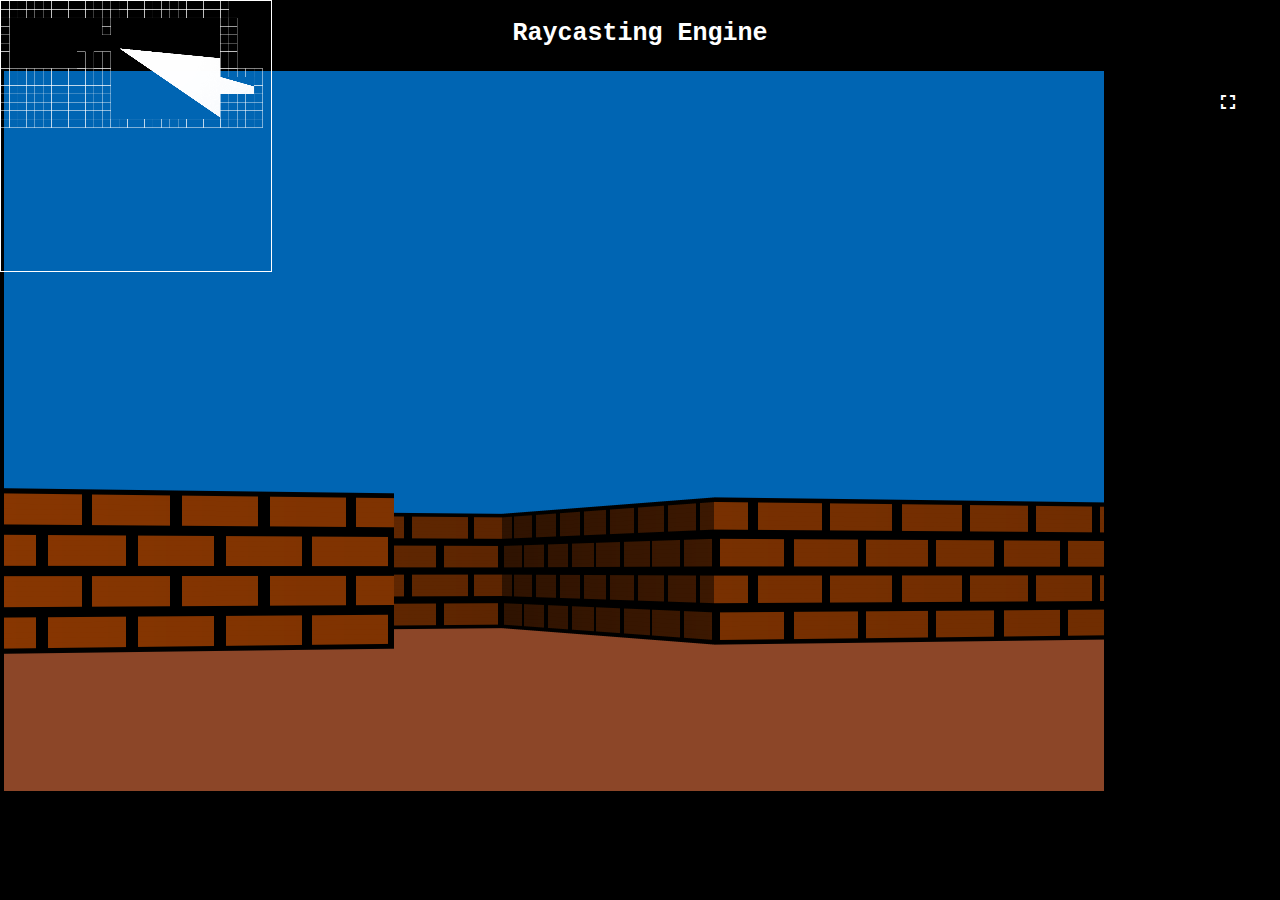
<file: index.html>
<!DOCTYPE html>
<html lang="en">
<head>
    <meta charset="UTF-8">
    <meta name="viewport" content="width=device-width, initial-scale=1.0">
    <title>Raycasting Engine</title>
    <script src="casting.js"></script>
    <script src="game.js" defer></script>
    <link href="estilo.css" rel="stylesheet">
	<link href="https://fonts.googleapis.com/icon?family=Material+Icons" rel="stylesheet">

</head>

<body>
<div class="title"><h1>Raycasting Engine</h1></div>
<i class="material-icons" style="position:absolute;color:white;cursor:pointer;top:10%;right:0%;z-index:100;height:5vh;width:5vw;">fullscreen</i>

<div class="flex">
	
	<div class="clickDiv">
    <canvas class="tela">
</canvas>
    <canvas class="casting">
</canvas>
	</div>
</div>

<div class="controls">CONTROLES: <BR/>WASD - MOVE <br/> MOUSE - LOOK AROUND</div>

</body>
</html>
</file>
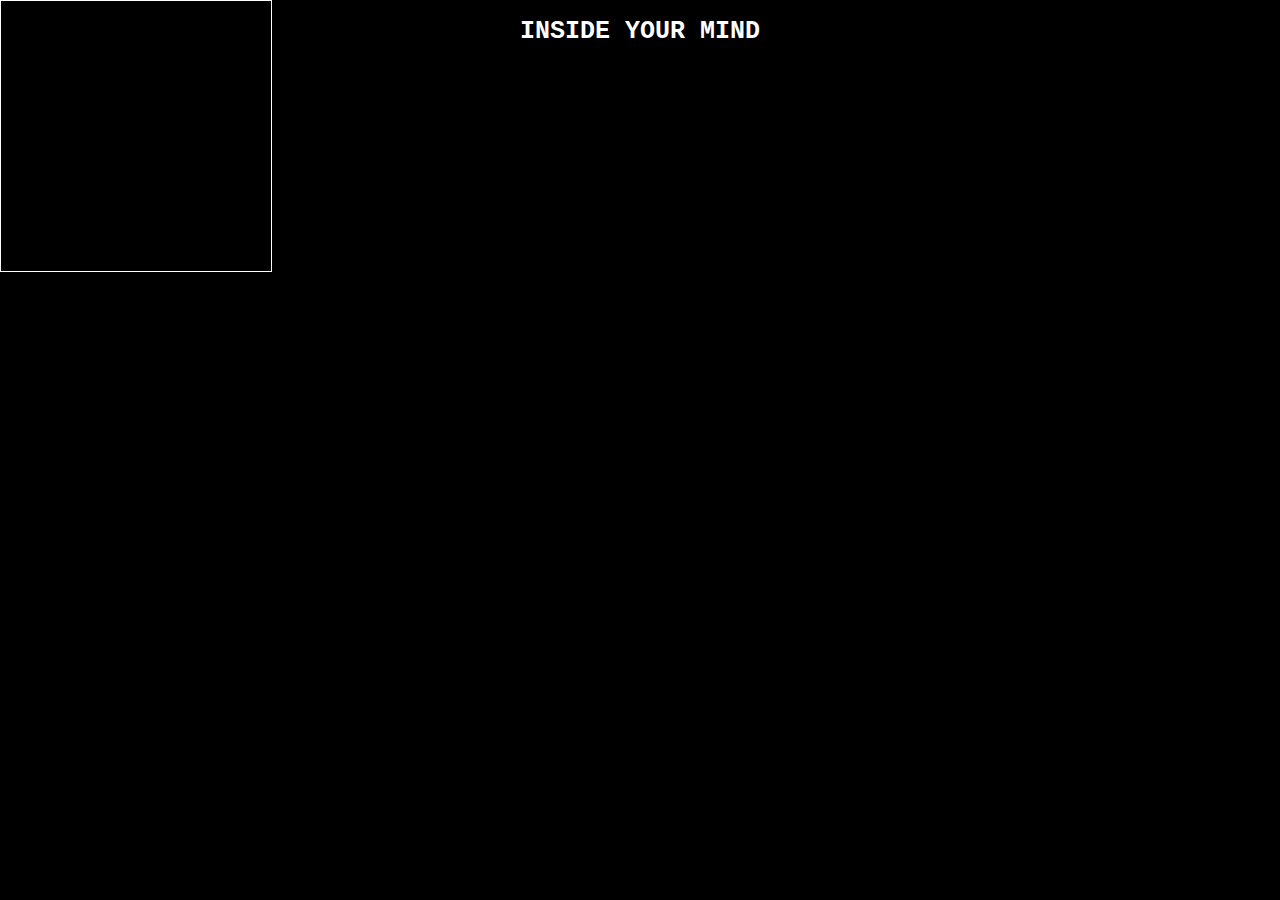
<file: pagina.html>
<!DOCTYPE html>
<html lang="en">
<head>
    <meta charset="UTF-8">
    <meta name="viewport" content="width=device-width, initial-scale=1.0">
    <title>My first game</title>
    <script src="wall.js"></script>
    <script src="item.js"></script>
    <script src="player.js"></script>
    <script src="enemy.js"></script>
    <script src="castingView.js"></script>
    <script src="collisionView.js"></script>
    <script src="game.js" defer></script>
    <link href="estilo.css" rel="stylesheet">
</head>

<body>
    
    <audio id="vento" controls>
        <source src="vento.mp3" type="audio/mp3">
    </audio>
    <h1>INSIDE YOUR MIND</h1>
<div>
    <canvas class="casting">
    </canvas>
    <canvas class="tela">
</canvas>
</div>
</body>
</html>
</file>
<file: estilo.css>
body {
    margin: 0;
    overflow: hidden;
    background-color: black;
  }
.tela{
  position: absolute;
  height: 30%;
  left: 0;
  top:0;
  border:1px solid white;
 
}
div{

  border:2px solid black;

}
h1{

  font-size: 25px;
  text-align: center;
  color:white;
  font-family: 'Courier New';
}
#vento{
  display:none;
}
</file>
